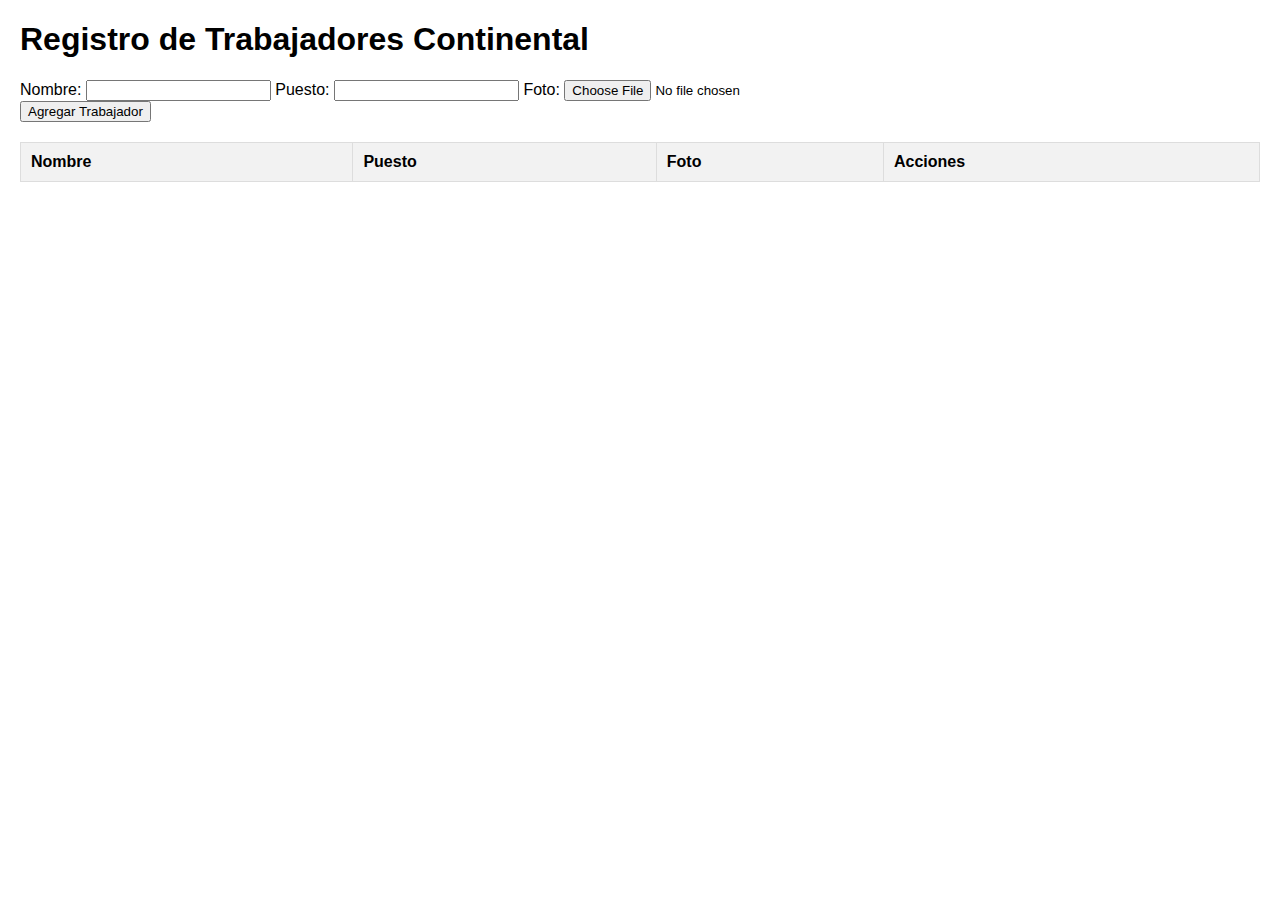
<file: tabla.html>
<!DOCTYPE html>
<html lang="es">
<head>
    <meta charset="UTF-8">
    <meta name="viewport" content="width=device-width, initial-scale=1.0">

    <link rel="stylesheet" href="styles.css">


    <title>Piero</title>

</head>
<body>
    <div id="app">
        <h1>Registro de Trabajadores Continental</h1>
    </div>

    <form id="workerForm">
        <label for="nombre">Nombre:</label>
        <input type="text" id="nombre" required>
    
        <label for="puesto">Puesto:</label>
        <input type="text" id="puesto" required>
    
        <label for="foto">Foto:</label>
        <input type="file" id="foto" accept="image/*">
        <div id="preview"></div>

        <button type="button" onclick="agregarTrabajador()">Agregar Trabajador</button>
    </form>
    
    <table id="workersTable">
        <tr>
            <th>Nombre</th>
            <th>Puesto</th>
            <th>Foto</th>
            <th>Acciones</th>
        </tr>
    </table>

<script src="/funciones.js"></script>

</body>
</html>
</file>
<file: styles.css>
body {
    font-family: Arial, sans-serif;
    margin: 20px;
}
table {
    width: 100%;
    border-collapse: collapse;
    margin-top: 20px;
}
table, th, td {
    border: 1px solid #ddd;
}
th, td {
    padding: 10px;
    text-align: left;
}
th {
    background-color: #f2f2f2;
}
form {
    margin-bottom: 20px;
}
</file>
